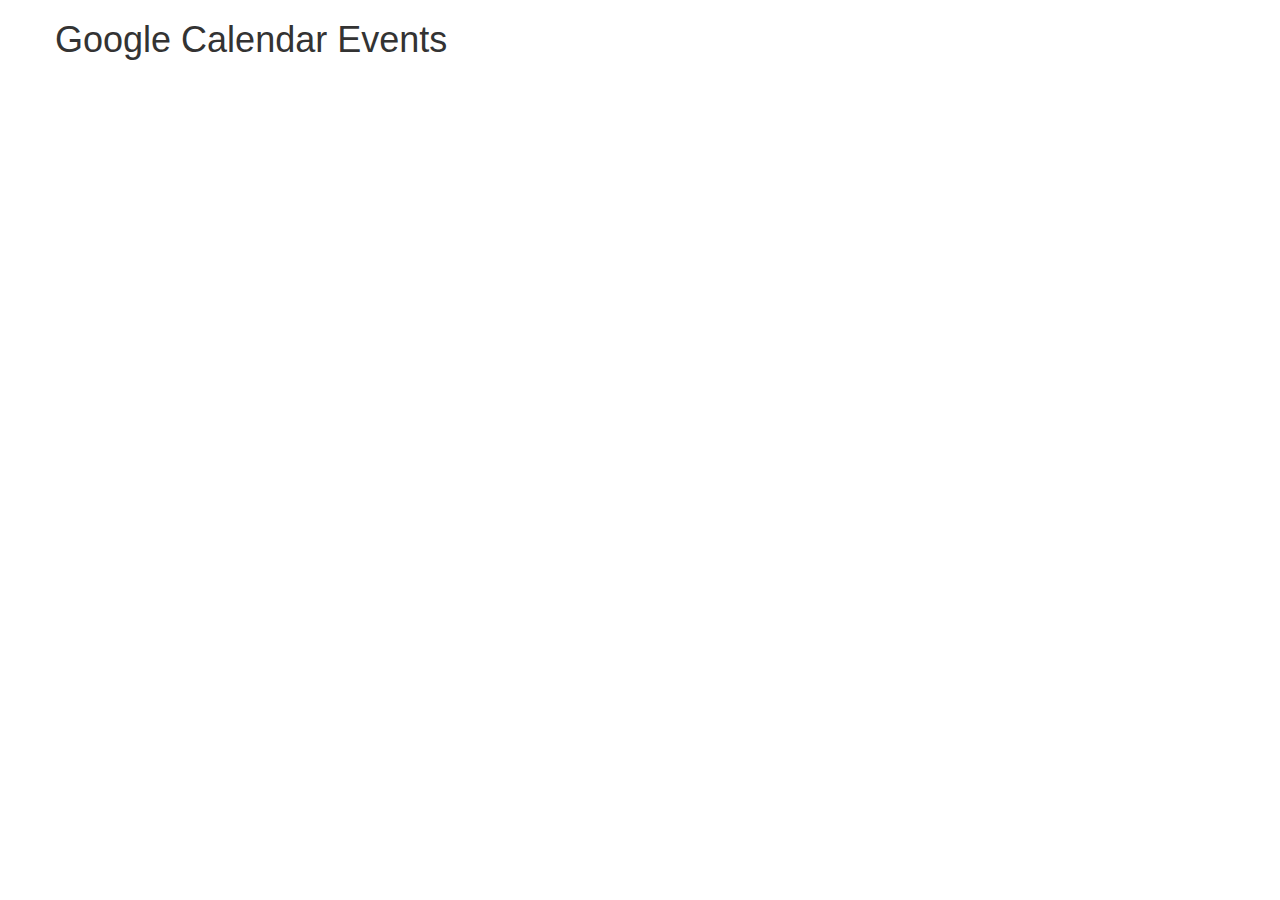
<file: calendar.html>
<!DOCTYPE html>
<html>

<head>
  <title>Google Calendar Events</title>
  <meta charset="UTF-8">
  <meta name="viewport" content="width=device-width, initial-scale=1" />
  <link rel="icon" type="image/x-icon" href="assets/favicon.ico" />
  <link rel="stylesheet" href="https://maxcdn.bootstrapcdn.com/bootstrap/3.4.1/css/bootstrap.min.css">
  <script src="https://ajax.googleapis.com/ajax/libs/jquery/3.5.1/jquery.min.js"></script>
  <script src="https://maxcdn.bootstrapcdn.com/bootstrap/3.4.1/js/bootstrap.min.js"></script>
</head>

<body>
  <div class="container">
    <div class="row">
      <h1>Google Calendar Events</h1>
      <button id="signinButton" class="btn btn-success" style="display: none;">Sign In</button>
      <button id="signoutButton" class="btn btn-danger" style="display: none;">Sign Out</button>
      <br>
      <div id="eventContainer"></div>
    </div>
  </div>
  <!-- Include the Google API library -->
  <script src="https://apis.google.com/js/api.js"></script>
  <script>
    // Client ID and API key from the Google API Console
    var CLIENT_ID = '84522859201-slrv8op1uu6h1v48kl9emla38ft78ois.apps.googleusercontent.com';
    var API_KEY = 'AIzaSyBCIyH5szmkAwnMtNqGsjdruUvmnCEdSH8';

    // Array of API discovery doc URLs for APIs used
    var DISCOVERY_DOCS = ['https://www.googleapis.com/discovery/v1/apis/calendar/v3/rest'];

    // Authorization scopes required by the API
    var SCOPES = 'https://www.googleapis.com/auth/calendar.readonly';

    var signinButton = document.getElementById('signinButton');
    var signoutButton = document.getElementById('signoutButton');
    var eventContainer = document.getElementById('eventContainer');

    // Load the API client and authenticate the user
    function handleClientLoad() {
      gapi.load('client:auth2', initClient);
    }

    function initClient() {
      gapi.client.init({
        apiKey: API_KEY,
        clientId: CLIENT_ID,
        discoveryDocs: DISCOVERY_DOCS,
        scope: SCOPES
      }).then(function () {
        // Listen for sign-in state changes
        gapi.auth2.getAuthInstance().isSignedIn.listen(updateSigninStatus);

        // Handle the initial sign-in state
        updateSigninStatus(gapi.auth2.getAuthInstance().isSignedIn.get());

        signinButton.onclick = handleSigninClick;
        signoutButton.onclick = handleSignoutClick;
      });
    }

    function updateSigninStatus(isSignedIn) {
      if (isSignedIn) {
        signinButton.style.display = 'none';
        signoutButton.style.display = 'block';
        getEvents(eventContainer);
      } else {
        signinButton.style.display = 'block';
        signoutButton.style.display = 'none';
        eventContainer.innerHTML = '';
      }
    }

    function handleSigninClick() {
      gapi.auth2.getAuthInstance().signIn();
    }

    function handleSignoutClick() {
      gapi.auth2.getAuthInstance().signOut();
    }

    // Retrieve and display the upcoming calendar events

    function createEventList(container, events) {
      const eventList = document.createElement('div');
      eventList.className = 'list-group';

      events.forEach(event => {
        const eventItem = document.createElement('a');
        eventItem.className = 'list-group-item';
        eventItem.href = event.htmlLink;
        eventItem.target = 'blank';
        let eventDate;
        let eventStart = document.createElement('span');
        eventStart.className = 'badge';

        if (event.start.hasOwnProperty('dateTime')) {
          eventDate = new Date(event.start.dateTime);
          eventStart.textContent = eventDate.toLocaleString('en-En', { day: '2-digit', month: 'long', hour12: true, hour: '2-digit', minute: '2-digit' });
        } else {
          eventDate = new Date(event.start.date);
          eventStart.textContent = eventDate.toLocaleString('en-En', { timeZone: 'UTC', day: '2-digit', month: 'long' });
        }

        eventItem.appendChild(eventStart);
        eventSummary = event.summary;
        eventItem.appendChild(document.createTextNode(eventSummary));

        eventList.appendChild(eventItem);

      });

      container.appendChild(eventList);
    }

    function compareDates(a, b) {
      let date1 = (a.start.hasOwnProperty('dateTime')) ? new Date(a.start.dateTime) : new Date(a.start.date);
      let date2 = (b.start.hasOwnProperty('dateTime')) ? new Date(b.start.dateTime) : new Date(b.start.date);
      return date1 - date2;
    }

    function getEvents(container) {
      gapi.client.calendar.calendarList.list()
        .then(response => {
          const calendars = response.result.items;
          const requests = [];
          calendars.forEach(calendar => {
            requests.push(
              gapi.client.calendar.events.list({
                'calendarId': calendar.id, // 'primary' for only my personal calendar
                'timeMin': (new Date()).toISOString(),
                'showDeleted': false,
                'singleEvents': true,
                'maxResults': 10,
                'orderBy': 'startTime'
              }));
          });

          Promise.all(requests)
            .then(calendars => {
              let events = [];
              calendars.forEach(calendar => {
                events = events.concat(calendar.result.items);
              });

              // Sorting events by date and taking first (most recent) 10 events
              events = events.sort(compareDates).slice(0, 10);

              createEventList(container, events);
            })
        });
    };
  </script>
  <script src="https://apis.google.com/js/client.js?onload=handleClientLoad"></script>
</body>

</html>
</file>
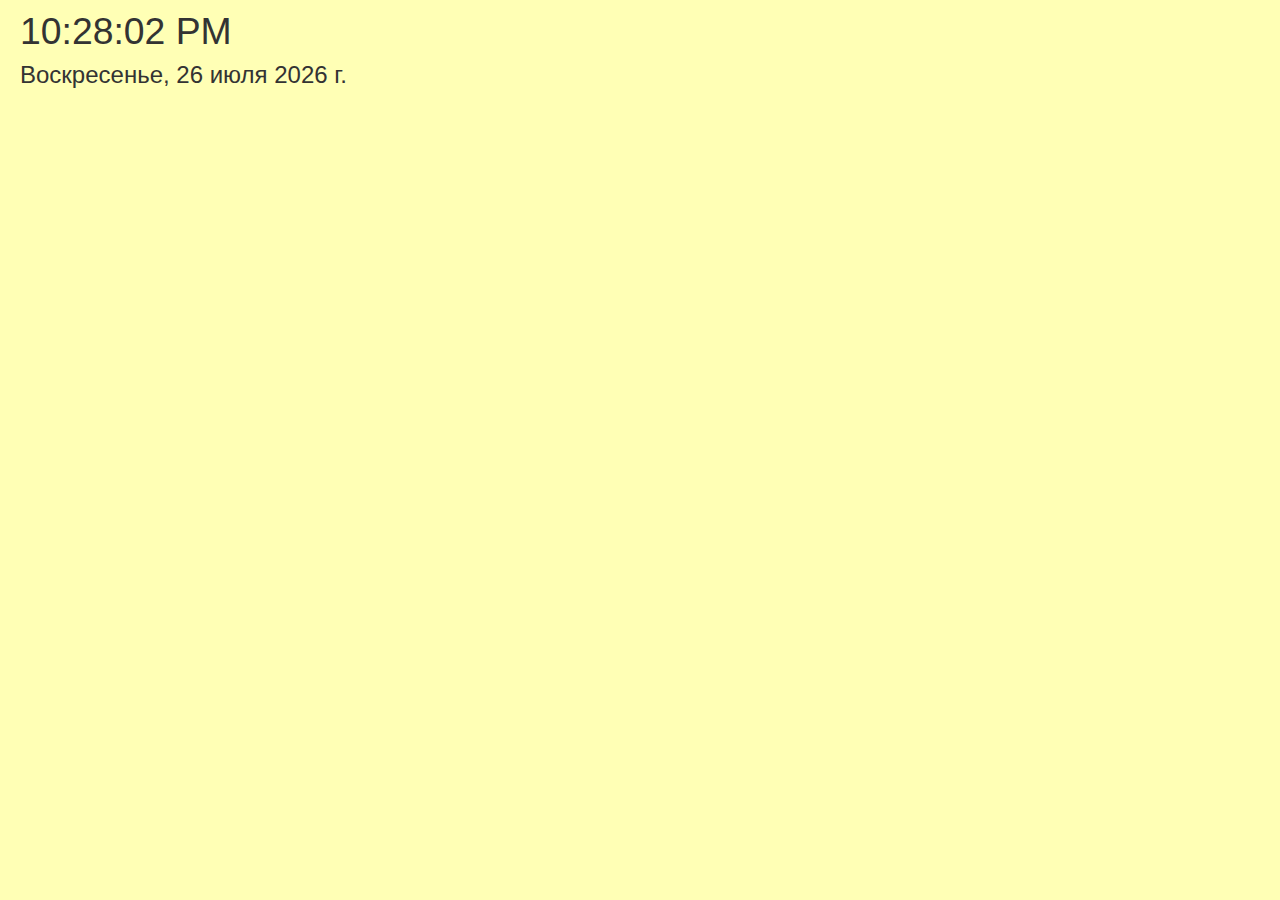
<file: clock.html>
<!DOCTYPE html>
<html>

<head>
  <meta charset="utf-8">
  <meta name="viewport" content="width=device-width, initial-scale=1">
  <link rel="icon" type="image/x-icon" href="favicon.ico" />
  <link rel="stylesheet" href="https://cdn.jsdelivr.net/npm/bootstrap@3.4.1/dist/css/bootstrap.min.css">
  <!-- <link rel="stylesheet" type="text/css" href="styles.css"> -->
  <!-- <script type="text/javascript" src="https://apis.google.com/js/api.js"></script> -->
  <!-- <script type="text/javascript" src="google.calendar.js"></script> -->
  <title>Digital clock and date</title>
</head>

<body style="background-color: #FFFFB5; padding: 5px;">
  <div class="container-fluid">
    <div id="time" style="font-size: 28pt"></div>
    <div id="date" style="font-size: 18pt"></div>
  </div>
  <script type="text/javascript">
    String.prototype.toTitleCase = function () {
      return this.charAt(0).toUpperCase() + this.slice(1);
    }
    function getDateTime(argument) {
      var date = new Date();
      var print1 = date.toLocaleString('en-En', { timeStyle: 'medium', hour12: true });
      var print2 = date.toLocaleString('ru-RU', { dateStyle: 'full' });
      document.getElementById("time").innerHTML = print1;
      document.getElementById("date").innerHTML = print2.toTitleCase();
    }
    var time_div = document.getElementById("time");
    var date_div = document.getElementById("date");
    getDateTime();
    setInterval(() => { getDateTime(); }, 1000); // refresh time every minute
  // generateCalendar(5, 2023);
  // Load the Google Calendar API and generate calendar with events
  // loadCalendarAPI(function () {
  //   // Example usage: generate a calendar with events for May 2023
  //   generateCalendarWithEvents(5, 2023);
  // });
  </script>
</body>

</html>
</file>
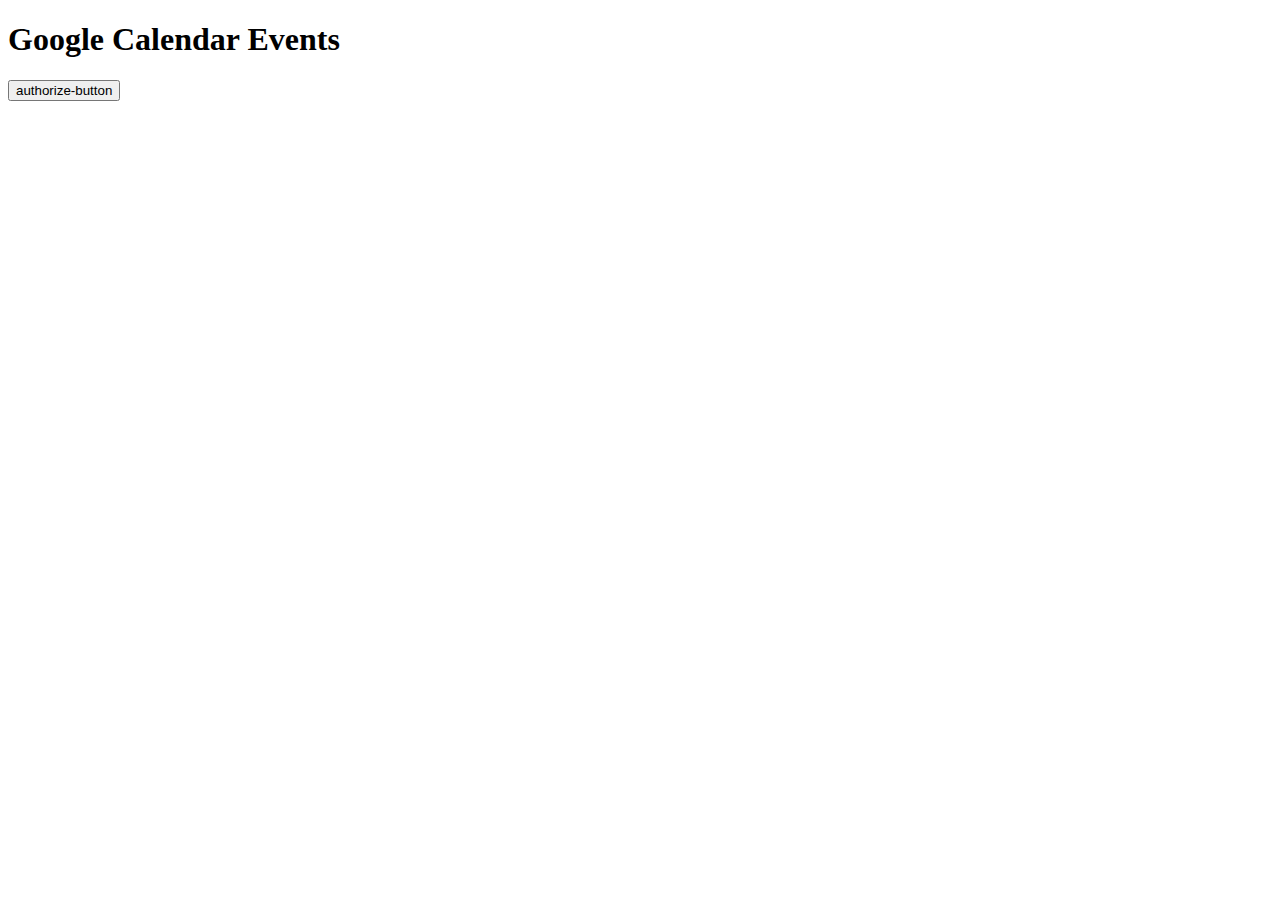
<file: google.calendar.events.html>
<!DOCTYPE html>
<html>
<head>
  <title>Google Calendar Events</title>
</head>
<body>
  <h1>Google Calendar Events</h1>
  <button id="authorize-button">authorize-button</button>
  <ul id="eventList"></ul>

  <!-- Include the Google API library -->
  <script src="https://apis.google.com/js/api.js"></script>

  <script>
    // Client ID and API key from the Google API Console
    var CLIENT_ID = 'AIzaSyBCIyH5szmkAwnMtNqGsjdruUvmnCEdSH8';
    var API_KEY = '84522859201-slrv8op1uu6h1v48kl9emla38ft78ois.apps.googleusercontent.com';

    // Array of API discovery doc URLs for APIs used
    var DISCOVERY_DOCS = ['https://www.googleapis.com/discovery/v1/apis/calendar/v3/rest'];

    // Authorization scopes required by the API
    var SCOPES = 'https://www.googleapis.com/auth/calendar.readonly';

    var authorizeButton = document.getElementById('authorize-button');
    var eventList = document.getElementById('eventList');

    // Load the API client and authenticate the user
    function handleClientLoad() {
      gapi.load('client:auth2', initClient);
    }

    function initClient() {
      gapi.client.init({
        apiKey: API_KEY,
        clientId: CLIENT_ID,
        discoveryDocs: DISCOVERY_DOCS,
        scope: SCOPES
      }).then(function () {
        // Listen for sign-in state changes
        gapi.auth2.getAuthInstance().isSignedIn.listen(updateSigninStatus);

        // Handle the initial sign-in state
        updateSigninStatus(gapi.auth2.getAuthInstance().isSignedIn.get());

        authorizeButton.onclick = handleAuthClick;
      });
    }

    function updateSigninStatus(isSignedIn) {
      if (isSignedIn) {
        authorizeButton.style.display = 'none';
        listUpcomingEvents();
      } else {
        authorizeButton.style.display = 'block';
      }
    }

    function handleAuthClick() {
      gapi.auth2.getAuthInstance().signIn();
    }

    function handleSignoutClick() {
      gapi.auth2.getAuthInstance().signOut();
    }

    // Retrieve and display the upcoming calendar events
    function listUpcomingEvents() {
      gapi.client.calendar.events.list({
        'calendarId': 'primary',
        'timeMin': (new Date()).toISOString(),
        'showDeleted': false,
        'singleEvents': true,
        'maxResults': 10,
        'orderBy': 'startTime'
      }).then(function(response) {
        var events = response.result.items;

        if (events.length > 0) {
          for (var i = 0; i < events.length; i++) {
            var event = events[i];
            var eventItem = document.createElement('li');
            eventItem.appendChild(document.createTextNode(event.summary));
            eventList.appendChild(eventItem);
          }
        } else {
          eventList.appendChild(document.createTextNode('No upcoming events found.'));
        }
      });
    }
  </script>

  <script src="https://apis.google.com/js/client.js?onload=handleClientLoad"></script>
</body>
</html>
</file>
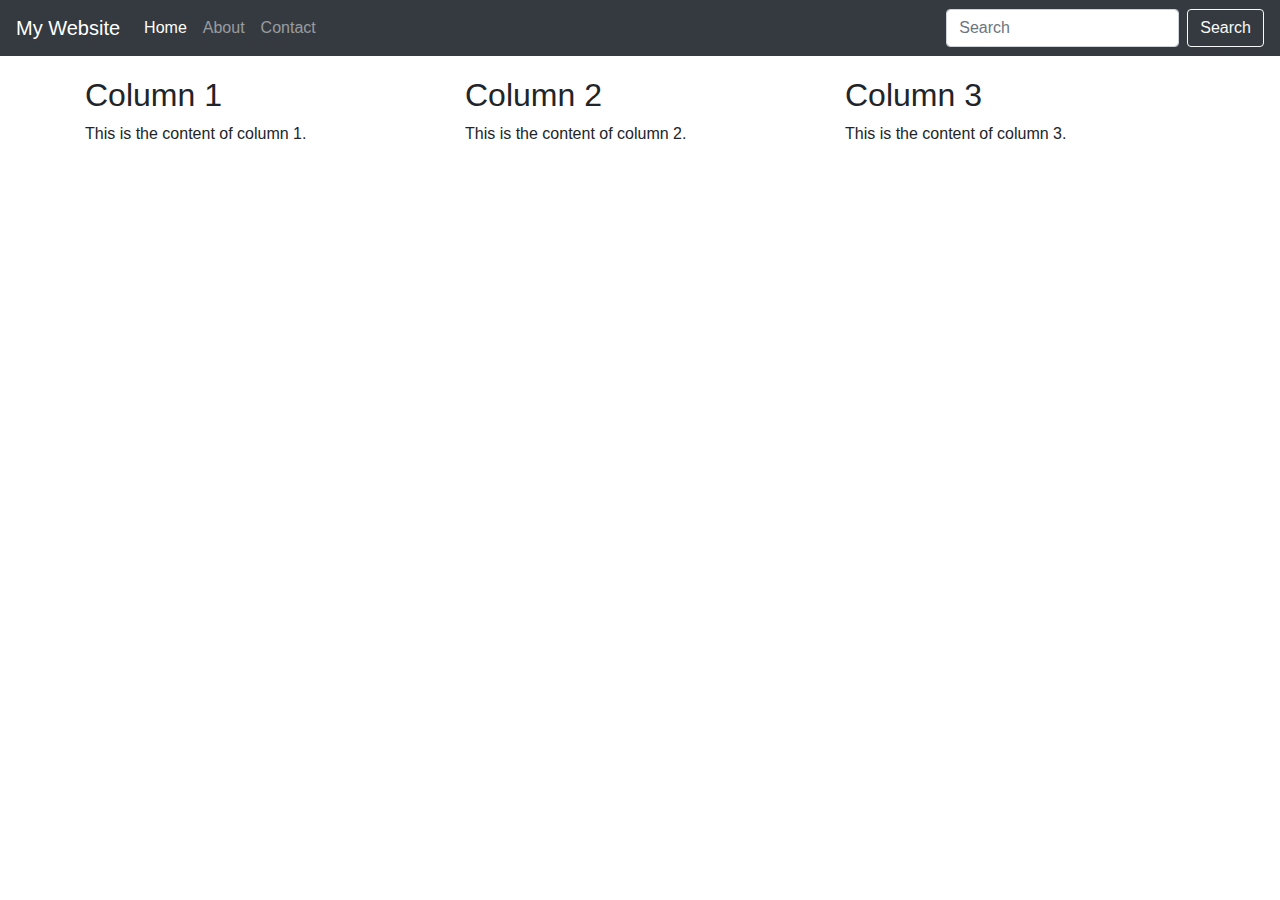
<file: index4.html>
<!DOCTYPE html>
<html>
<head>
  <title>Bootstrap Template</title>
  <link rel="stylesheet" href="https://stackpath.bootstrapcdn.com/bootstrap/4.5.2/css/bootstrap.min.css">
  <style>
    .navbar {
      margin-bottom: 20px;
    }
  </style>
</head>
<body>
  <nav class="navbar navbar-expand-lg navbar-dark bg-dark">
    <a class="navbar-brand" href="#">My Website</a>
    <button class="navbar-toggler" type="button" data-toggle="collapse" data-target="#navbarNav" aria-controls="navbarNav" aria-expanded="false" aria-label="Toggle navigation">
      <span class="navbar-toggler-icon"></span>
    </button>
    <div class="collapse navbar-collapse" id="navbarNav">
      <ul class="navbar-nav">
        <li class="nav-item active">
          <a class="nav-link" href="#">Home</a>
        </li>
        <li class="nav-item">
          <a class="nav-link" href="#">About</a>
        </li>
        <li class="nav-item">
          <a class="nav-link" href="#">Contact</a>
        </li>
      </ul>
      <form class="form-inline ml-auto">
        <input class="form-control mr-sm-2" type="search" placeholder="Search" aria-label="Search">
        <button class="btn btn-outline-light my-2 my-sm-0" type="submit">Search</button>
      </form>
    </div>
  </nav>

  <div class="container">
    <div class="row">
      <div class="col-md-4">
        <h2>Column 1</h2>
        <p>This is the content of column 1.</p>
      </div>
      <div class="col-md-4">
        <h2>Column 2</h2>
        <p>This is the content of column 2.</p>
      </div>
      <div class="col-md-4">
        <h2>Column 3</h2>
        <p>This is the content of column 3.</p>
      </div>
    </div>
  </div>

  <script src="https://stackpath.bootstrapcdn.com/bootstrap/4.5.2/js/bootstrap.min.js"></script>
</body>
</html>
</file>
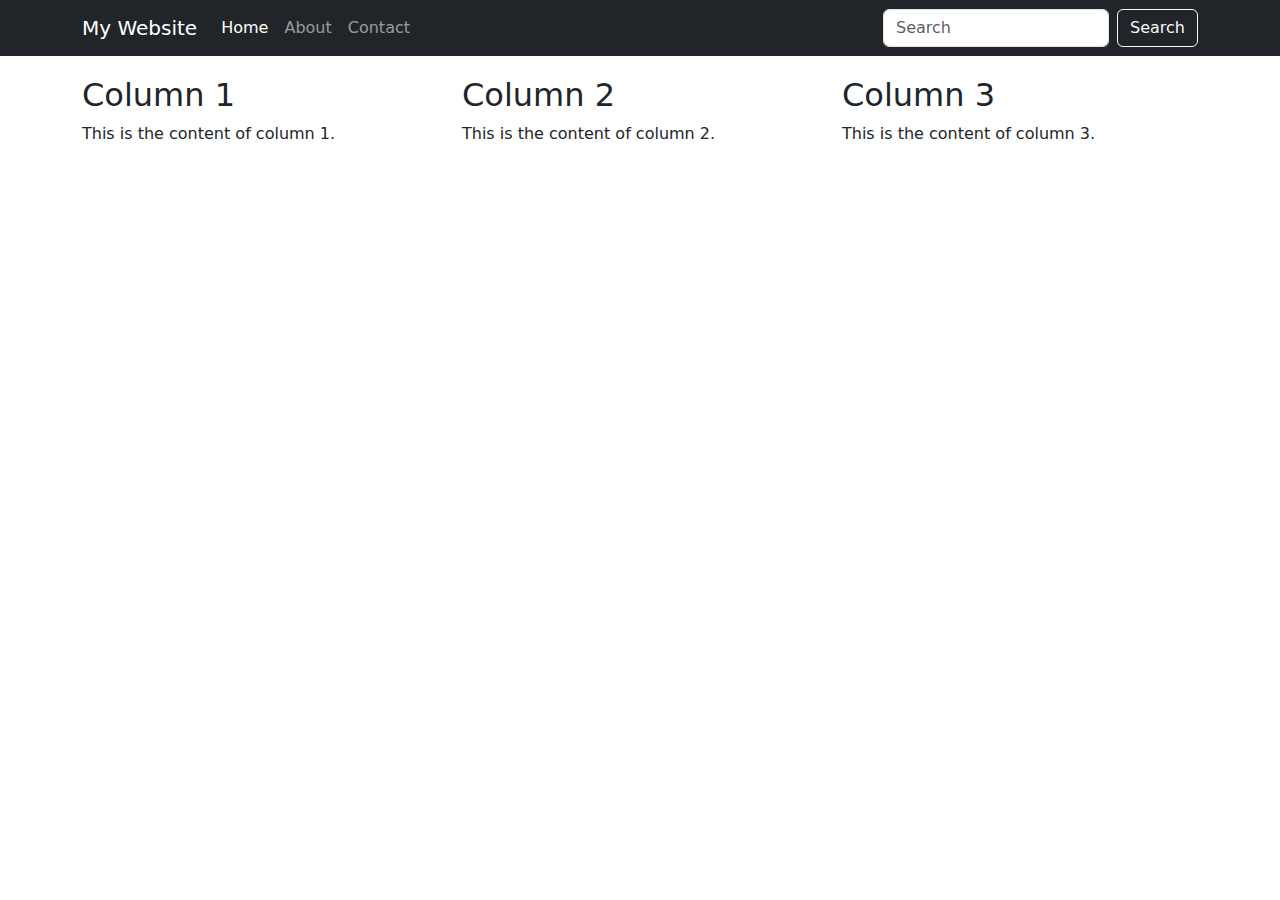
<file: index5.html>
<!DOCTYPE html>
<html>
<head>
  <title>Bootstrap Template</title>
  <link rel="stylesheet" href="https://cdn.jsdelivr.net/npm/bootstrap@5.7.0/dist/css/bootstrap.min.css">
  <style>
    .navbar {
      margin-bottom: 20px;
    }
  </style>
</head>
<body>
  <nav class="navbar navbar-expand-lg navbar-dark bg-dark">
    <div class="container">
      <a class="navbar-brand" href="#">My Website</a>
      <button class="navbar-toggler" type="button" data-bs-toggle="collapse" data-bs-target="#navbarNav" aria-controls="navbarNav" aria-expanded="false" aria-label="Toggle navigation">
        <span class="navbar-toggler-icon"></span>
      </button>
      <div class="collapse navbar-collapse" id="navbarNav">
        <ul class="navbar-nav">
          <li class="nav-item">
            <a class="nav-link active" aria-current="page" href="#">Home</a>
          </li>
          <li class="nav-item">
            <a class="nav-link" href="#">About</a>
          </li>
          <li class="nav-item">
            <a class="nav-link" href="#">Contact</a>
          </li>
        </ul>
        <form class="d-flex ms-auto">
          <input class="form-control me-2" type="search" placeholder="Search" aria-label="Search">
          <button class="btn btn-outline-light" type="submit">Search</button>
        </form>
      </div>
    </div>
  </nav>

  <div class="container">
    <div class="row">
      <div class="col-md-4">
        <h2>Column 1</h2>
        <p>This is the content of column 1.</p>
      </div>
      <div class="col-md-4">
        <h2>Column 2</h2>
        <p>This is the content of column 2.</p>
      </div>
      <div class="col-md-4">
        <h2>Column 3</h2>
        <p>This is the content of column 3.</p>
      </div>
    </div>
  </div>

  <script src="https://cdn.jsdelivr.net/npm/bootstrap@5.7.0/dist/js/bootstrap.bundle.min.js"></script>
</body>
</html>
</file>
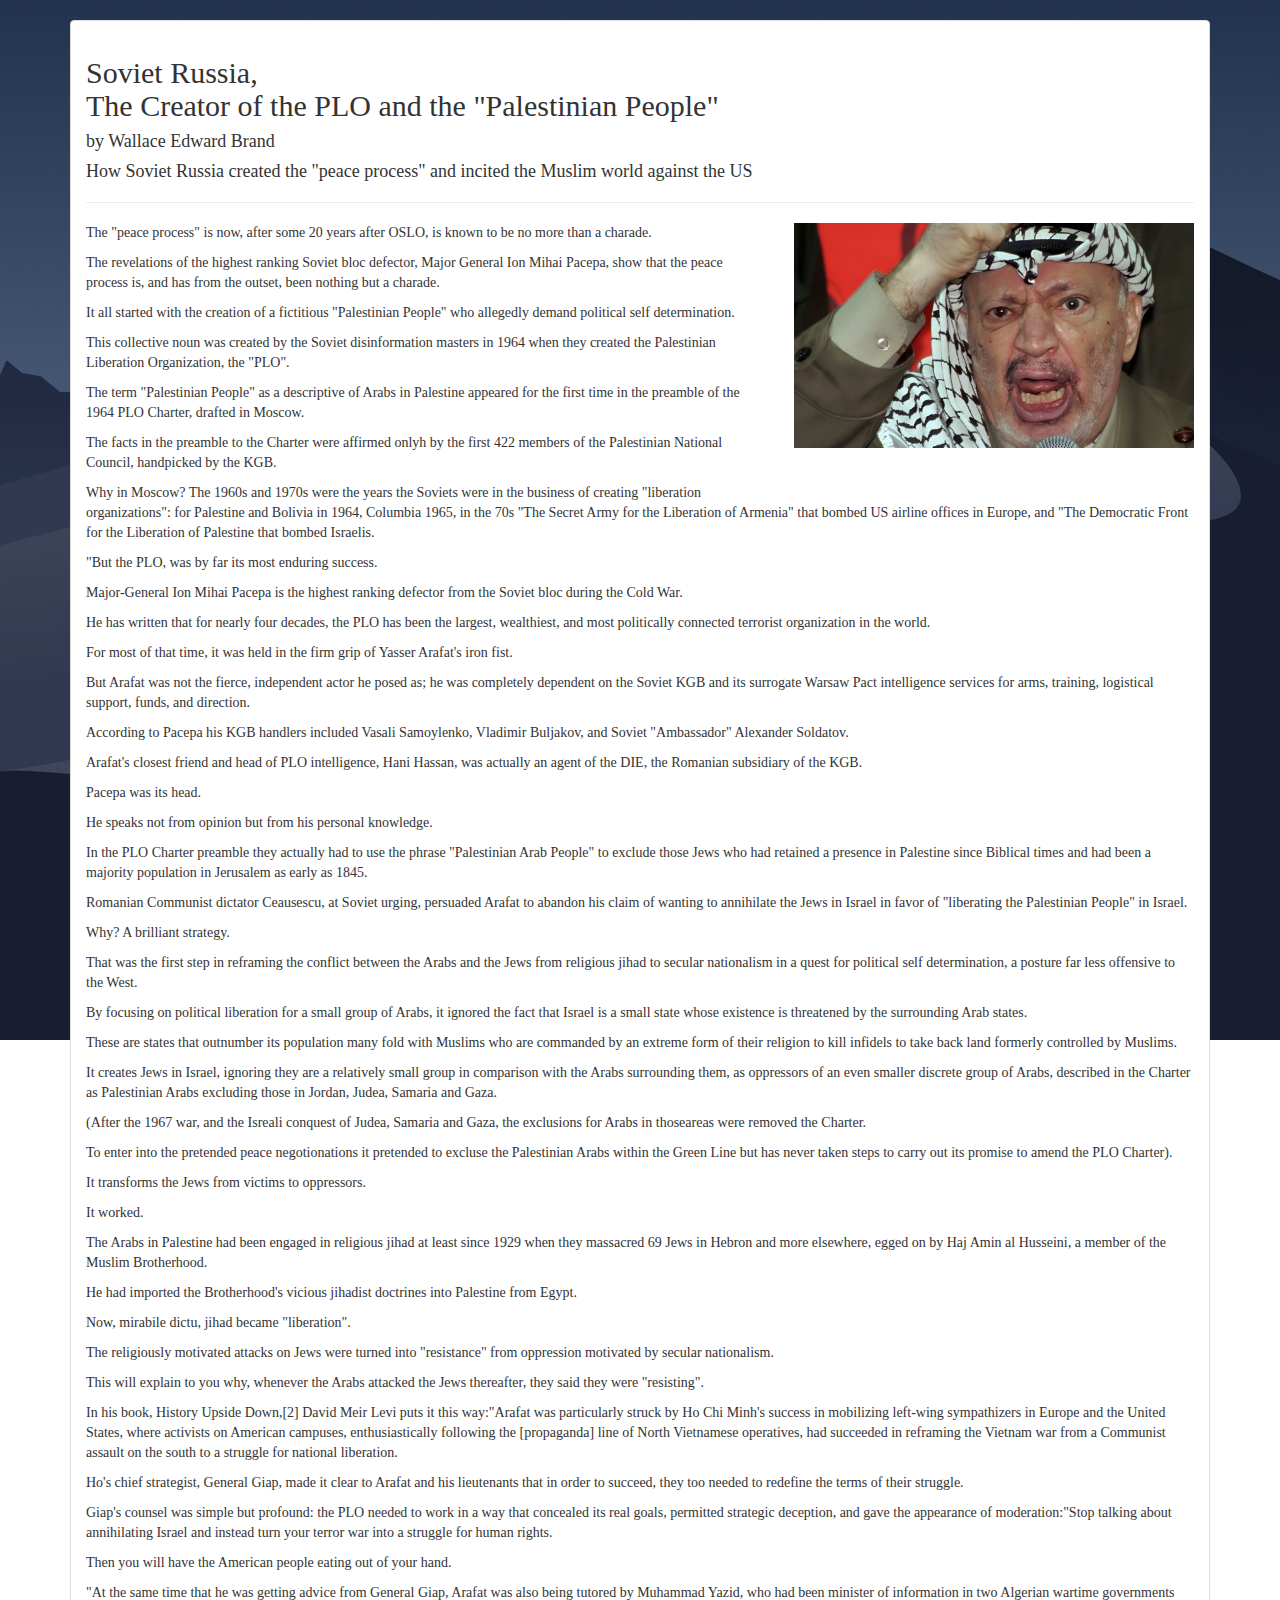
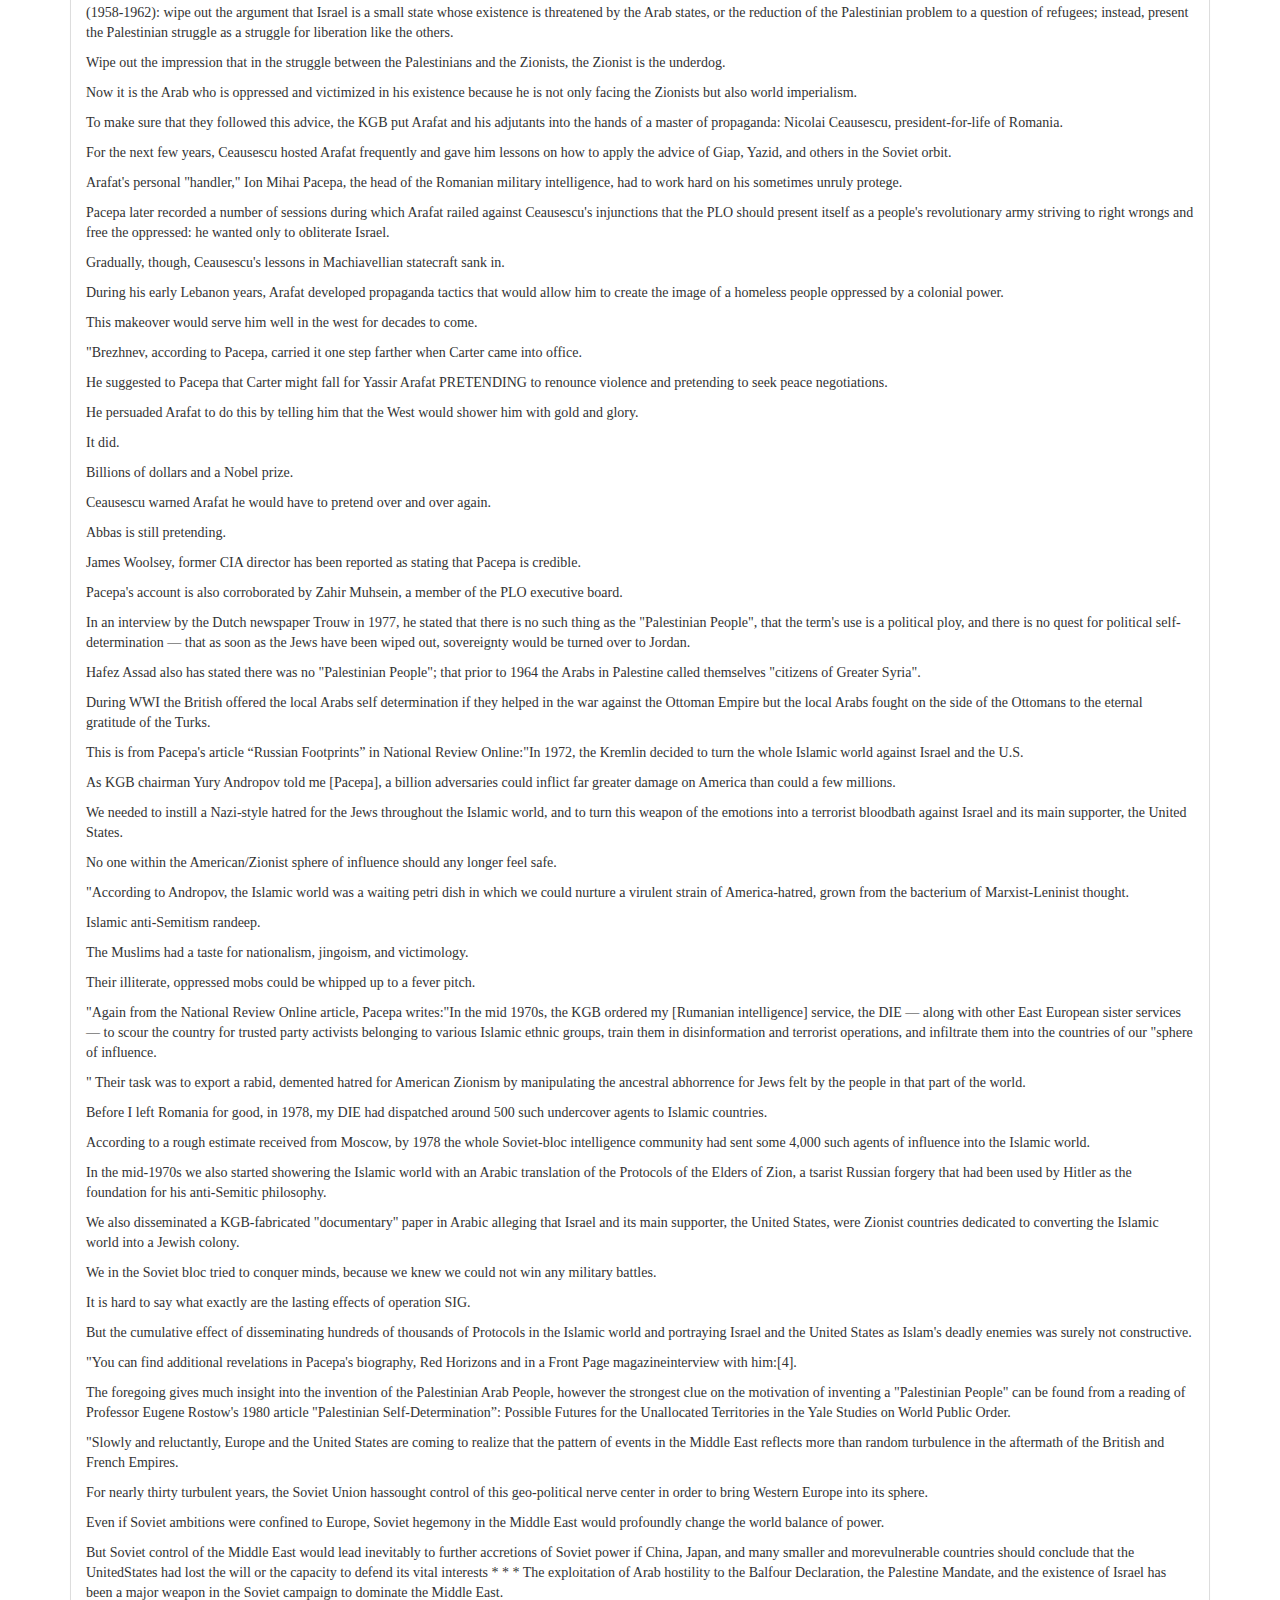
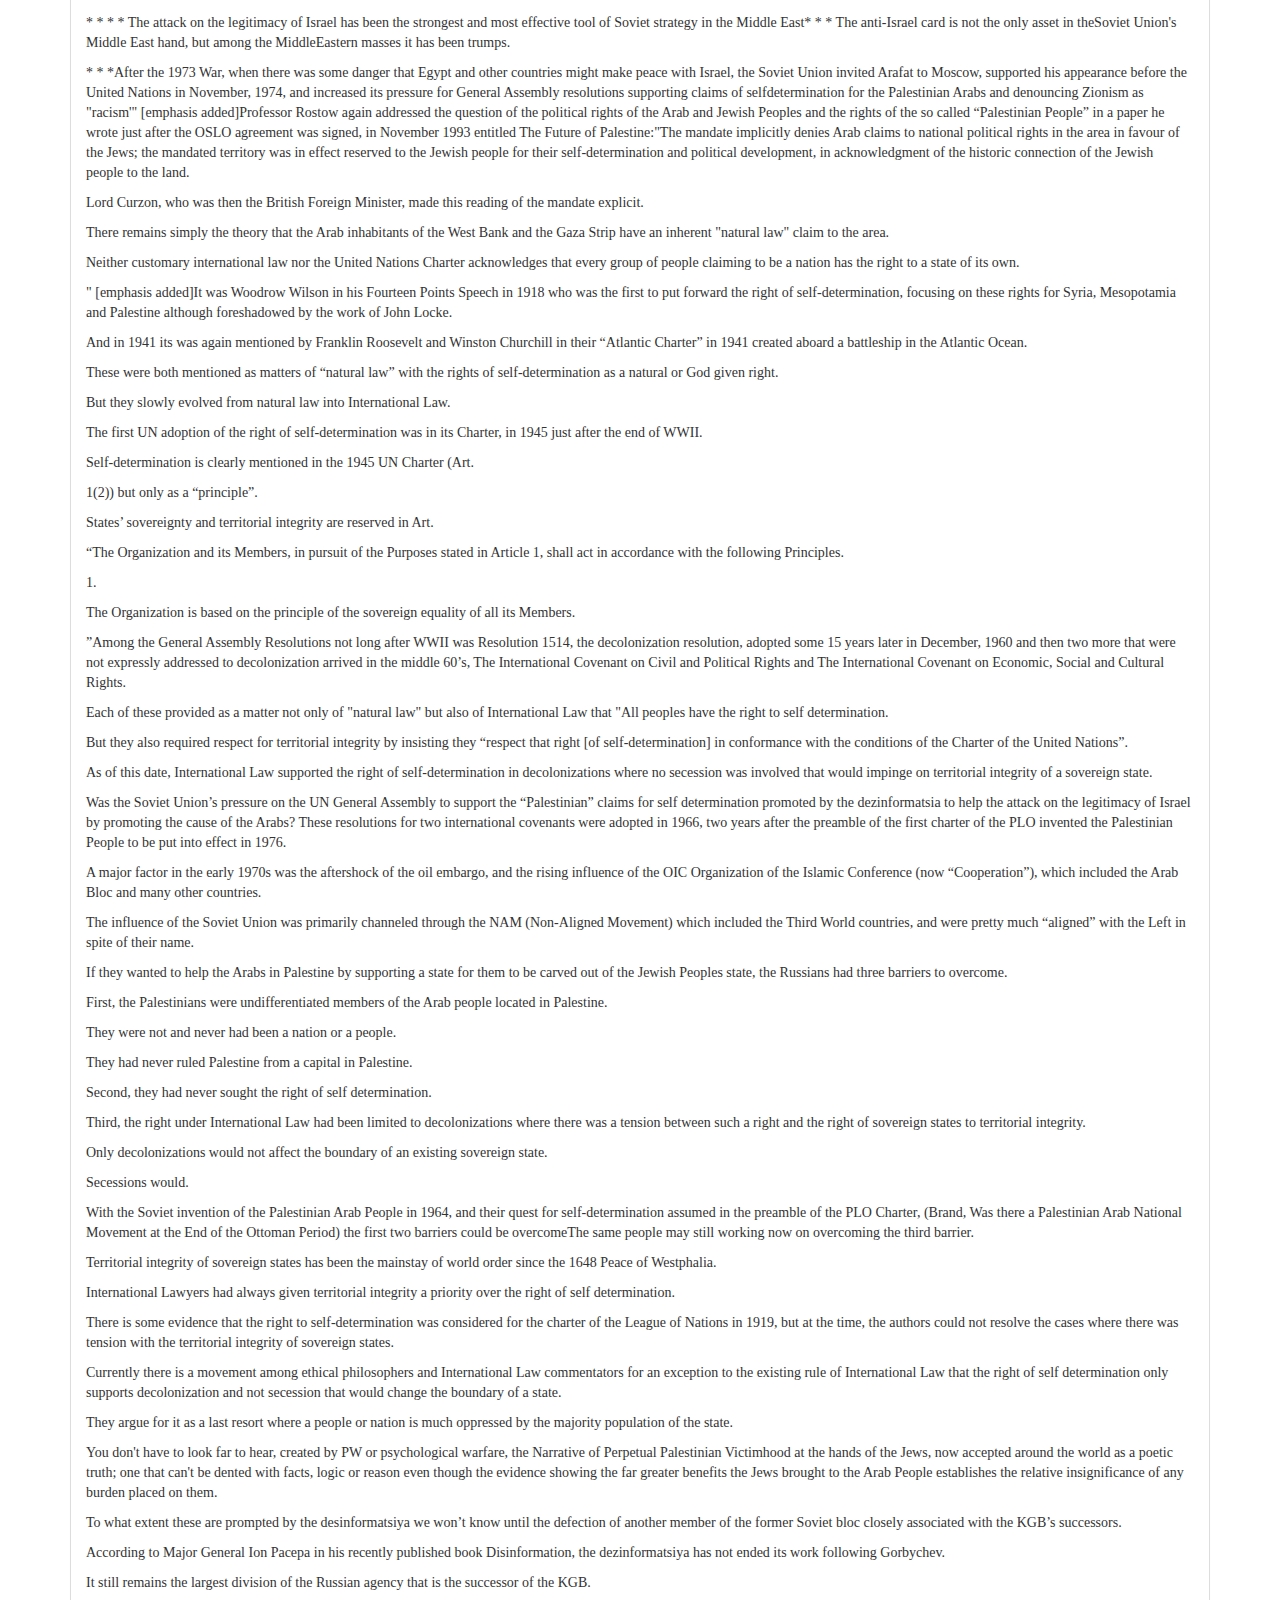
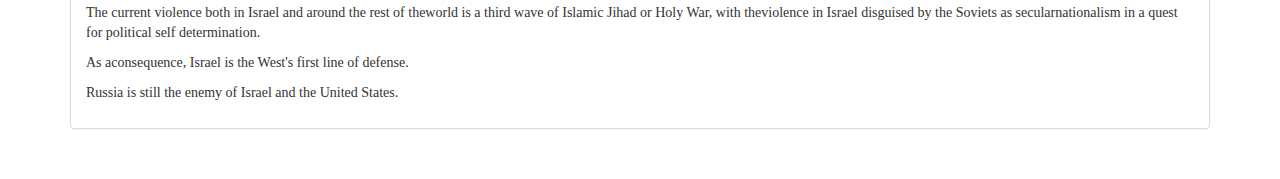
<file: palestine.html>
<!DOCTYPE html>
<html lang="en">

<head>
  <meta charset="UTF-8">
  <meta name="viewport" content="width=device-width, initial-scale=1.0">
  <title>Document</title>
  <link rel="stylesheet" href="https://maxcdn.bootstrapcdn.com/bootstrap/3.4.1/css/bootstrap.min.css">
  <link rel="stylesheet" href="style.css">
</head>
<style>
  body {
    padding-top: 20px;
    font-family: 'JetBrains Mono' !important;
  }
</style>

<body>
  <div class="container">
    <div class="row">
      <div class="col-md-12">
        <div id="weather" class="panel panel-default">
          <div class="panel-body">
            <h2>Soviet Russia,<br>The Creator of the PLO and the "Palestinian People"</h2>
            <h4>by Wallace Edward Brand</h4>
            <h4>How Soviet Russia created the "peace process" and incited the Muslim world against the US</h4>
            <hr>
            <img src="assets/arafat3.jpg" alt="" style="float: right; width: 400px; margin: 0px 0px 50px 50px;">
            <p>The "peace process" is now, after some 20 years after OSLO, is known to be no more than a charade.</p>
            <p>The revelations of the highest ranking Soviet bloc defector, Major General Ion Mihai Pacepa, show that the peace process is, and has from the outset, been nothing but a charade.</p>
            <p>It all started with the creation of a fictitious "Palestinian People" who allegedly demand political self determination.</p>
            <p>This collective noun was created by the Soviet disinformation masters in 1964 when they created the Palestinian Liberation Organization, the "PLO".</p>
            <p>The term "Palestinian People" as a descriptive of Arabs in Palestine appeared for the first time in the preamble of the 1964 PLO Charter, drafted in Moscow.</p>
            <p>The facts in the preamble to the Charter were affirmed onlyh by the first 422 members of the Palestinian National Council, handpicked by the KGB.</p>
            <p>Why in Moscow? The 1960s and 1970s were the years the Soviets were in the business of creating "liberation organizations": for Palestine and Bolivia in 1964, Columbia 1965, in the 70s "The Secret Army for the Liberation of Armenia" that bombed US airline offices in Europe, and "The Democratic Front for the Liberation of Palestine that bombed Israelis.</p>
            <p>"But the PLO, was by far its most enduring success.</p>
            <p>Major-General Ion Mihai Pacepa is the highest ranking defector from the Soviet bloc during the Cold War.</p>
            <p>He has written that for nearly four decades, the PLO has been the largest, wealthiest, and most politically connected terrorist organization in the world.</p>
            <p>For most of that time, it was held in the firm grip of Yasser Arafat's iron fist.</p>
            <p>But Arafat was not the fierce, independent actor he posed as; he was completely dependent on the Soviet KGB and its surrogate Warsaw Pact intelligence services for arms, training, logistical support, funds, and direction.</p>
            <p>According to Pacepa his KGB handlers included Vasali Samoylenko, Vladimir Buljakov, and Soviet "Ambassador" Alexander Soldatov.</p>
            <p>Arafat's closest friend and head of PLO intelligence, Hani Hassan, was actually an agent of the DIE, the Romanian subsidiary of the KGB.</p>
            <p>Pacepa was its head.</p>
            <p>He speaks not from opinion but from his personal knowledge.</p>
            <p>In the PLO Charter preamble they actually had to use the phrase "Palestinian Arab People" to exclude those Jews who had retained a presence in Palestine since Biblical times and had been a majority population in Jerusalem as early as 1845.</p>
            <p>Romanian Communist dictator Ceausescu, at Soviet urging, persuaded Arafat to abandon his claim of wanting to annihilate the Jews in Israel in favor of "liberating the Palestinian People" in Israel.</p>
            <p>Why? A brilliant strategy.</p>
            <p>That was the first step in reframing the conflict between the Arabs and the Jews from religious jihad to secular nationalism in a quest for political self determination, a posture far less offensive to the West.</p>
            <p>By focusing on political liberation for a small group of Arabs, it ignored the fact that Israel is a small state whose existence is threatened by the surrounding Arab states.</p>
            <p>These are states that outnumber its population many fold with Muslims who are commanded by an extreme form of their religion to kill infidels to take back land formerly controlled by Muslims.</p>
            <p>It creates Jews in Israel, ignoring they are a relatively small group in comparison with the Arabs surrounding them, as oppressors of an even smaller discrete group of Arabs, described in the Charter as Palestinian Arabs excluding those in Jordan, Judea, Samaria and Gaza.</p>
            <p>(After the 1967 war, and the Isreali conquest of Judea, Samaria and Gaza, the exclusions for Arabs in thoseareas were removed the Charter.</p>
            <p>To enter into the pretended peace negotionations it pretended to excluse the Palestinian Arabs within the Green Line but has never taken steps to carry out its promise to amend the PLO Charter).</p>
            <p>It transforms the Jews from victims to oppressors.</p>
            <p>It worked.</p>
            <p>The Arabs in Palestine had been engaged in religious jihad at least since 1929 when they massacred 69 Jews in Hebron and more elsewhere, egged on by Haj Amin al Husseini, a member of the Muslim Brotherhood.</p>
            <p>He had imported the Brotherhood's vicious jihadist doctrines into Palestine from Egypt.</p>
            <p>Now, mirabile dictu, jihad became "liberation".</p>
            <p>The religiously motivated attacks on Jews were turned into "resistance" from oppression motivated by secular nationalism.</p>
            <p>This will explain to you why, whenever the Arabs attacked the Jews thereafter, they said they were "resisting".</p>
            <p>In his book, History Upside Down,[2] David Meir Levi puts it this way:"Arafat was particularly struck by Ho Chi Minh's success in mobilizing left-wing sympathizers in Europe and the United States, where activists on American campuses, enthusiastically following the [propaganda] line of North Vietnamese operatives, had succeeded in reframing the Vietnam war from a Communist assault on the south to a struggle for national liberation.</p>
            <p>Ho's chief strategist, General Giap, made it clear to Arafat and his lieutenants that in order to succeed, they too needed to redefine the terms of their struggle.</p>
            <p>Giap's counsel was simple but profound: the PLO needed to work in a way that concealed its real goals, permitted strategic deception, and gave the appearance of moderation:"Stop talking about annihilating Israel and instead turn your terror war into a struggle for human rights.</p>
            <p>Then you will have the American people eating out of your hand.</p>
            <p>"At the same time that he was getting advice from General Giap, Arafat was also being tutored by Muhammad Yazid, who had been minister of information in two Algerian wartime governments (1958-1962): wipe out the argument that Israel is a small state whose existence is threatened by the Arab states, or the reduction of the Palestinian problem to a question of refugees; instead, present the Palestinian struggle as a struggle for liberation like the others.</p>
            <p>Wipe out the impression that in the struggle between the Palestinians and the Zionists, the Zionist is the underdog.</p>
            <p>Now it is the Arab who is oppressed and victimized in his existence because he is not only facing the Zionists but also world imperialism.</p>
            <p>To make sure that they followed this advice, the KGB put Arafat and his adjutants into the hands of a master of propaganda: Nicolai Ceausescu, president-for-life of Romania.</p>
            <p>For the next few years, Ceausescu hosted Arafat frequently and gave him lessons on how to apply the advice of Giap, Yazid, and others in the Soviet orbit.</p>
            <p>Arafat's personal "handler," Ion Mihai Pacepa, the head of the Romanian military intelligence, had to work hard on his sometimes unruly protege.</p>
            <p>Pacepa later recorded a number of sessions during which Arafat railed against Ceausescu's injunctions that the PLO should present itself as a people's revolutionary army striving to right wrongs and free the oppressed: he wanted only to obliterate Israel.</p>
            <p>Gradually, though, Ceausescu's lessons in Machiavellian statecraft sank in.</p>
            <p>During his early Lebanon years, Arafat developed propaganda tactics that would allow him to create the image of a homeless people oppressed by a colonial power.</p>
            <p>This makeover would serve him well in the west for decades to come.</p>
            <p>"Brezhnev, according to Pacepa, carried it one step farther when Carter came into office.</p>
            <p>He suggested to Pacepa that Carter might fall for Yassir Arafat PRETENDING to renounce violence and pretending to seek peace negotiations.</p>
            <p>He persuaded Arafat to do this by telling him that the West would shower him with gold and glory.</p>
            <p>It did.</p>
            <p>Billions of dollars and a Nobel prize.</p>
            <p>Ceausescu warned Arafat he would have to pretend over and over again.</p>
            <p>Abbas is still pretending.</p>
            <p>James Woolsey, former CIA director has been reported as stating that Pacepa is credible.</p>
            <p>Pacepa's account is also corroborated by Zahir Muhsein, a member of the PLO executive board.</p>
            <p>In an interview by the Dutch newspaper Trouw in 1977, he stated that there is no such thing as the "Palestinian People", that the term's use is a political ploy, and there is no quest for political self-determination — that as soon as the Jews have been wiped out, sovereignty would be turned over to Jordan.</p>
            <p>Hafez Assad also has stated there was no "Palestinian People"; that prior to 1964 the Arabs in Palestine called themselves "citizens of Greater Syria".</p>
            <p>During WWI the British offered the local Arabs self determination if they helped in the war against the Ottoman Empire but the local Arabs fought on the side of the Ottomans to the eternal gratitude of the Turks.</p>
            <p>This is from Pacepa's article “Russian Footprints” in National Review Online:"In 1972, the Kremlin decided to turn the whole Islamic world against Israel and the U.S.</p>
            <p>As KGB chairman Yury Andropov told me [Pacepa], a billion adversaries could inflict far greater damage on America than could a few millions.</p>
            <p>We needed to instill a Nazi-style hatred for the Jews throughout the Islamic world, and to turn this weapon of the emotions into a terrorist bloodbath against Israel and its main supporter, the United States.</p>
            <p>No one within the American/Zionist sphere of influence should any longer feel safe.</p>
            <p>"According to Andropov, the Islamic world was a waiting petri dish in which we could nurture a virulent strain of America-hatred, grown from the bacterium of Marxist-Leninist thought.</p>
            <p>Islamic anti-Semitism randeep.</p>
            <p>The Muslims had a taste for nationalism, jingoism, and victimology.</p>
            <p>Their illiterate, oppressed mobs could be whipped up to a fever pitch.</p>
            <p>"Again from the National Review Online article, Pacepa writes:"In the mid 1970s, the KGB ordered my [Rumanian intelligence] service, the DIE — along with other East European sister services — to scour the country for trusted party activists belonging to various Islamic ethnic groups, train them in disinformation and terrorist operations, and infiltrate them into the countries of our "sphere of influence.</p>
            <p>" Their task was to export a rabid, demented hatred for American Zionism by manipulating the ancestral abhorrence for Jews felt by the people in that part of the world.</p>
            <p>Before I left Romania for good, in 1978, my DIE had dispatched around 500 such undercover agents to Islamic countries.</p>
            <p>According to a rough estimate received from Moscow, by 1978 the whole Soviet-bloc intelligence community had sent some 4,000 such agents of influence into the Islamic world.</p>
            <p>In the mid-1970s we also started showering the Islamic world with an Arabic translation of the Protocols of the Elders of Zion, a tsarist Russian forgery that had been used by Hitler as the foundation for his anti-Semitic philosophy.</p>
            <p>We also disseminated a KGB-fabricated "documentary" paper in Arabic alleging that Israel and its main supporter, the United States, were Zionist countries dedicated to converting the Islamic world into a Jewish colony.</p>
            <p>We in the Soviet bloc tried to conquer minds, because we knew we could not win any military battles.</p>
            <p>It is hard to say what exactly are the lasting effects of operation SIG.</p>
            <p>But the cumulative effect of disseminating hundreds of thousands of Protocols in the Islamic world and portraying Israel and the United States as Islam's deadly enemies was surely not constructive.</p>
            <p>"You can find additional revelations in Pacepa's biography, Red Horizons and in a Front Page magazineinterview with him:[4].</p>
            <p>The foregoing gives much insight into the invention of the Palestinian Arab People, however the strongest clue on the motivation of inventing a "Palestinian People" can be found from a reading of Professor Eugene Rostow's 1980 article "Palestinian Self-Determination”: Possible Futures for the Unallocated Territories in the Yale Studies on World Public Order.</p>
            <p>"Slowly and reluctantly, Europe and the United States are coming to realize that the pattern of events in the Middle East reflects more than random turbulence in the aftermath of the British and French Empires.</p>
            <p>For nearly thirty turbulent years, the Soviet Union hassought control of this geo-political nerve center in order to bring Western Europe into its sphere.</p>
            <p>Even if Soviet ambitions were confined to Europe, Soviet hegemony in the Middle East would profoundly change the world balance of power.</p>
            <p>But Soviet control of the Middle East would lead inevitably to further accretions of Soviet power if China, Japan, and many smaller and morevulnerable countries should conclude that the UnitedStates had lost the will or the capacity to defend its vital interests * * * The exploitation of Arab hostility to the Balfour Declaration, the Palestine Mandate, and the existence of Israel has been a major weapon in the Soviet campaign to dominate the Middle East.</p>
            <p>* * * * The attack on the legitimacy of Israel has been the strongest and most effective tool of Soviet strategy in the Middle East* * * The anti-Israel card is not the only asset in theSoviet Union's Middle East hand, but among the MiddleEastern masses it has been trumps.</p>
            <p>* * *After the 1973 War, when there was some danger that Egypt and other countries might make peace with Israel, the Soviet Union invited Arafat to Moscow, supported his appearance before the United Nations in November, 1974, and increased its pressure for General Assembly resolutions supporting claims of selfdetermination for the Palestinian Arabs and denouncing Zionism as "racism'" [emphasis added]Professor Rostow again addressed the question of the political rights of the Arab and Jewish Peoples and the rights of the so called “Palestinian People” in a paper he wrote just after the OSLO agreement was signed, in November 1993 entitled The Future of Palestine:"The mandate implicitly denies Arab claims to national political rights in the area in favour of the Jews; the mandated territory was in effect reserved to the Jewish people for their self-determination and political development, in acknowledgment of the historic connection of the Jewish people to the land.</p>
            <p>Lord Curzon, who was then the British Foreign Minister, made this reading of the mandate explicit.</p>
            <p>There remains simply the theory that the Arab inhabitants of the West Bank and the Gaza Strip have an inherent "natural law" claim to the area.</p>
            <p>Neither customary international law nor the United Nations Charter acknowledges that every group of people claiming to be a nation has the right to a state of its own.</p>
            <p>" [emphasis added]It was Woodrow Wilson in his Fourteen Points Speech in 1918 who was the first to put forward the right of self-determination, focusing on these rights for Syria, Mesopotamia and Palestine although foreshadowed by the work of John Locke.</p>
            <p>And in 1941 its was again mentioned by Franklin Roosevelt and Winston Churchill in their “Atlantic Charter” in 1941 created aboard a battleship in the Atlantic Ocean.</p>
            <p>These were both mentioned as matters of “natural law” with the rights of self-determination as a natural or God given right.</p>
            <p>But they slowly evolved from natural law into International Law.</p>
            <p>The first UN adoption of the right of self-determination was in its Charter, in 1945 just after the end of WWII.</p>
            <p>Self-determination is clearly mentioned in the 1945 UN Charter (Art.</p>
            <p>1(2)) but only as a “principle”.</p>
            <p>States’ sovereignty and territorial integrity are reserved in Art.</p>
            <p>“The Organization and its Members, in pursuit of the Purposes stated in Article 1, shall act in accordance with the following Principles.</p>
            <p>1.</p>
            <p>The Organization is based on the principle of the sovereign equality of all its Members.</p>
            <p>”Among the General Assembly Resolutions not long after WWII was Resolution 1514, the decolonization resolution, adopted some 15 years later in December, 1960 and then two more that were not expressly addressed to decolonization arrived in the middle 60’s, The International Covenant on Civil and Political Rights and The International Covenant on Economic, Social and Cultural Rights.</p>
            <p>Each of these provided as a matter not only of "natural law" but also of International Law that "All peoples have the right to self determination.</p>
            <p> But they also required respect for territorial integrity by insisting they “respect that right [of self-determination] in conformance with the conditions of the Charter of the United Nations”.</p>
            <p>As of this date, International Law supported the right of self-determination in decolonizations where no secession was involved that would impinge on territorial integrity of a sovereign state.</p>
            <p>Was the Soviet Union’s pressure on the UN General Assembly to support the “Palestinian” claims for self determination promoted by the dezinformatsia to help the attack on the legitimacy of Israel by promoting the cause of the Arabs? These resolutions for two international covenants were adopted in 1966, two years after the preamble of the first charter of the PLO invented the Palestinian People to be put into effect in 1976.</p>
            <p>A major factor in the early 1970s was the aftershock of the oil embargo, and the rising influence of the OIC Organization of the Islamic Conference (now “Cooperation”), which included the Arab Bloc and many other countries.</p>
            <p>The influence of the Soviet Union was primarily channeled through the NAM (Non-Aligned Movement) which included the Third World countries, and were pretty much “aligned” with the Left in spite of their name.</p>
            <p>If they wanted to help the Arabs in Palestine by supporting a state for them to be carved out of the Jewish Peoples state, the Russians had three barriers to overcome.</p>
            <p>First, the Palestinians were undifferentiated members of the Arab people located in Palestine.</p>
            <p>They were not and never had been a nation or a people.</p>
            <p>They had never ruled Palestine from a capital in Palestine.</p>
            <p> Second, they had never sought the right of self determination.</p>
            <p> Third, the right under International Law had been limited to decolonizations where there was a tension between such a right and the right of sovereign states to territorial integrity.</p>
            <p>Only decolonizations would not affect the boundary of an existing sovereign state.</p>
            <p> Secessions would.</p>
            <p>With the Soviet invention of the Palestinian Arab People in 1964, and their quest for self-determination assumed in the preamble of the PLO Charter, (Brand, Was there a Palestinian Arab National Movement at the End of the Ottoman Period) the first two barriers could be overcomeThe same people may still working now on overcoming the third barrier.</p>
            <p>Territorial integrity of sovereign states has been the mainstay of world order since the 1648 Peace of Westphalia.</p>
            <p>International Lawyers had always given territorial integrity a priority over the right of self determination.</p>
            <p>There is some evidence that the right to self-determination was considered for the charter of the League of Nations in 1919, but at the time, the authors could not resolve the cases where there was tension with the territorial integrity of sovereign states.</p>
            <p> Currently there is a movement among ethical philosophers and International Law commentators for an exception to the existing rule of International Law that the right of self determination only supports decolonization and not secession that would change the boundary of a state.</p>
            <p>They argue for it as a last resort where a people or nation is much oppressed by the majority population of the state.</p>
            <p>You don't have to look far to hear, created by PW or psychological warfare, the Narrative of Perpetual Palestinian Victimhood at the hands of the Jews, now accepted around the world as a poetic truth; one that can't be dented with facts, logic or reason even though the evidence showing the far greater benefits the Jews brought to the Arab People establishes the relative insignificance of any burden placed on them.</p>
            <p>To what extent these are prompted by the desinformatsiya we won’t know until the defection of another member of the former Soviet bloc closely associated with the KGB’s successors.</p>
            <p>According to Major General Ion Pacepa in his recently published book Disinformation, the dezinformatsiya has not ended its work following Gorbychev.</p>
            <p>It still remains the largest division of the Russian agency that is the successor of the KGB.</p>
            <p>The current violence both in Israel and around the rest of theworld is a third wave of Islamic Jihad or Holy War, with theviolence in Israel disguised by the Soviets as secularnationalism in a quest for political self determination.</p>
            <p>As aconsequence, Israel is the West's first line of defense.</p>
            <p>Russia is still the enemy of Israel and the United States.</p>            
          </div>
        </div>
      </div>
    </div>
  </div>
</body>

</html>
</file>
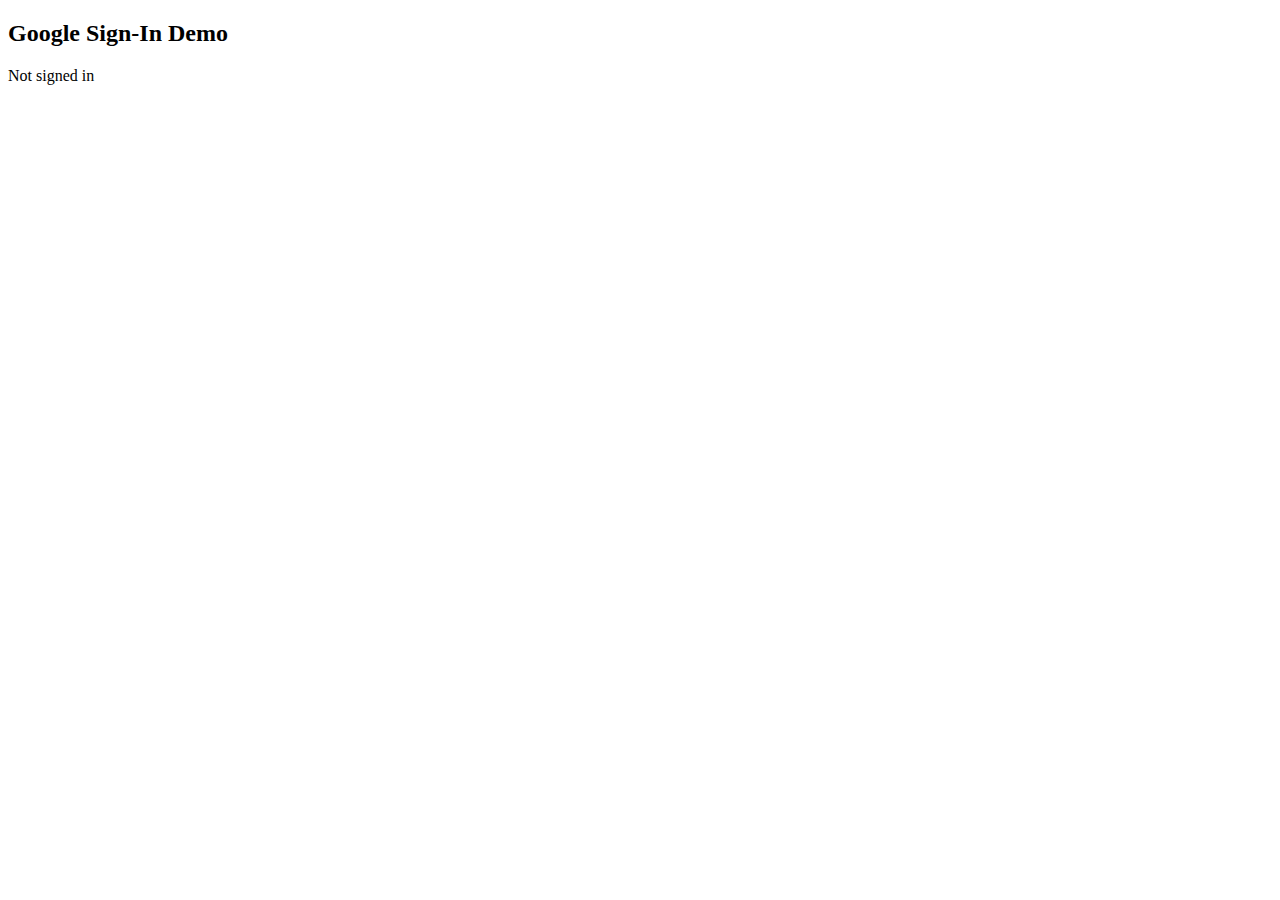
<file: test.html>
<!DOCTYPE html>
<html lang="en">
<head>
  <meta charset="UTF-8">
  <title>Google Sign-In Demo</title>
  <script src="https://accounts.google.com/gsi/client" async defer></script>
</head>
<body>
  <h2>Google Sign-In Demo</h2>
  <div id="status">Not signed in</div>
  <div id="g_id_onload"></div>
  <div id="g_id_button"></div>

  <script>
    const CLIENT_ID = '84522859201-u0bemvmn44b552j4j2eq7j5smdn32et8.apps.googleusercontent.com';

    function handleCredentialResponse(response) {
      if (!response.credential) return;

      const payload = JSON.parse(atob(response.credential.split('.')[1]));
      console.log("JWT:", response.credential);
      console.log("User info:", payload);

      // Display user info
      document.getElementById('status').innerText = 'Signed in as: ' + payload.email;

      // Store token in localStorage for automatic login
      localStorage.setItem('google_token', response.credential);
    }

    function tryAutoSignIn() {
      const token = localStorage.getItem('google_token');
      if (!token) return false;

      // Decode token to display info
      const payload = JSON.parse(atob(token.split('.')[1]));
      document.getElementById('status').innerText = 'Signed in as: ' + payload.email;
      console.log('Auto signed in with stored token:', payload);
      return true;
    }

    window.onload = function () {
      if (!tryAutoSignIn()) {
        // Initialize the Google Sign-In button
        google.accounts.id.initialize({
          client_id: CLIENT_ID,
          callback: handleCredentialResponse,
          auto_select: false
        });

        google.accounts.id.renderButton(
          document.getElementById('g_id_button'),
          { theme: 'outline', size: 'large' } // customization
        );

        google.accounts.id.prompt(); // optional One Tap prompt
      }
    };
  </script>
</body>
</html>
</file>
<file: styles.css>
/* 
  Primary:  #337AB7
  Success:  #5CB85C
  Danger:   #D9534F
  Info:     #5BC0DE
  Warning:  #F0AD4E 
*/

@media (min-width: 992px) { .col-md-4:nth-of-type(even) { padding-left: 0px; padding-right: 0px; } }

* { border: none !important; text-decoration: none !important; box-shadow: none !important; outline: none !important; }

body { background-color: #567; padding-top: 65px; color: #DDD; }

a { color: #DDD !important; }

.panel { margin-bottom: 15px; border: 2px solid #333 !important; background-color: #444; }
.panel-body { padding: 8px; }
.list-group-item { background-color: #444 !important; padding: 8px 12px; margin-bottom: 0px; border-bottom: 1px solid #555 !important; }
.list-group-item.title { background-color: #333 !important; }
.list-group-item:last-child { border-bottom: 0px !important; }
.list-group-item:hover { background-color: #333 !important; }
.table { margin-bottom: 0px; table-layout: fixed; }

app-navbar .navbar-form { margin-left: -15px; }
app-navbar .form-control { height: auto; width: 300px !important; }
app-navbar .input-group-btn { width: auto; }
app-navbar .suggestions { margin-top: 33px; position: fixed; width: 300px; }
app-navbar .suggestions .list-group-item { background-color: #FFF !important; color: #777; }
app-navbar .suggestions .list-group-item.active { background-color: #337AB7 !important; color: #DDD; }

app-weather img { height: 50px; background-color: #EEE; padding: 4px 0px; border-radius: 50%; }

app-bookmarks .nav-tabs > li { margin-bottom: 2px; } 
app-bookmarks .nav-tabs > li > a { background-color: #333; padding: 8px 12px; border: 2px solid #333 !important; border-radius: 4px; }
app-bookmarks .nav-tabs > li > a:hover { background-color: #444; }
app-bookmarks .nav-tabs > li.active > a, .nav-tabs > li.active > a:hover, .nav-tabs > li.active > a:focus { background-color: #444; }
app-bookmarks img { padding: 1px; background-color: #333; border: 1px solid #EEE !important; margin-right: 10px; float: left; border-radius: 50%; }
app-bookmarks .label { background-color: #555; padding: 4px 8px; min-width: 60px; font-size: 12px; font-weight: normal; float: right; }

app-calendar td div:hover { background-color: #D06B64; }
app-calendar .btn-xs { background-color: transparent; }
app-calendar .btn-xs .glyphicon { color: #DDD; }
app-calendar .table td div { padding: 4px; margin: -4px; border-radius: 2px; }
app-calendar .table .today { background-color: #333; border: 1px solid #EEE !important; font-weight: bold; }
app-calendar .table .weekend { background-color: #555; }
app-calendar .table .other { color: #666; }
app-calendar .label { padding: 4px 8px; min-width: 60px; font-size: 12px; font-weight: normal; float: right; }

app-news img { border: 1px solid #EEE !important; margin-right: 10px; height: 50px; width: 74px; float: left; }

app-gmail .btn { text-align: left; display: block; margin-bottom: 15px; white-space: normal; }
</file>
<file: style.css>
body {
  padding-top: 70px;
  padding-bottom: 30px;
  background: url("assets/003.jpg") no-repeat fixed;
  font-family: "Arial" !important;
  background-position: 0px -160px;
}

.navbar {
  margin-bottom: 20px;
}

.navbar-brand {
  color: salmon !important;
}

.navbar-form .form-control {
  display: inline-block;
  min-width: 285px;
  vertical-align: middle;
}

.form-control:focus {
  box-shadow: none;
}

.panel-heading {
  font-weight: bold;
}

.panel-heading a {
  text-decoration: none;
  color: #333;
}

th,
td {
  text-align: center;
}

.icon {
  padding: 1px 4px !important;
  font-size: 10px !important;
  border-radius: 3px !important;
  float: left !important;
  margin-right: 5px !important;
}

.today {
  border-radius: 4px;
  background-color: #5CB85C;
  color: white;
}

.event {
  border-radius: 4px;
  background-color: #778899;
  color: white;
}

.badge {
  background-color: #778899;
  border-radius: 4px;
}

#suggestions {
  position: absolute;
  z-index: 1;
  margin-top: 2px;
  display: none;
}

.translation {
  background-color: #337AB7 !important;
}

#suggestions .list-group-item {
  background-color: #778899;
  color: white;
  cursor: pointer;
}

#suggestions .list-group-item:hover {
  background-color: #667788;
  color: white;
  cursor: pointer;
}

input[type=text]:focus {
  border: 1px solid #ccc !important;
}
</file>
